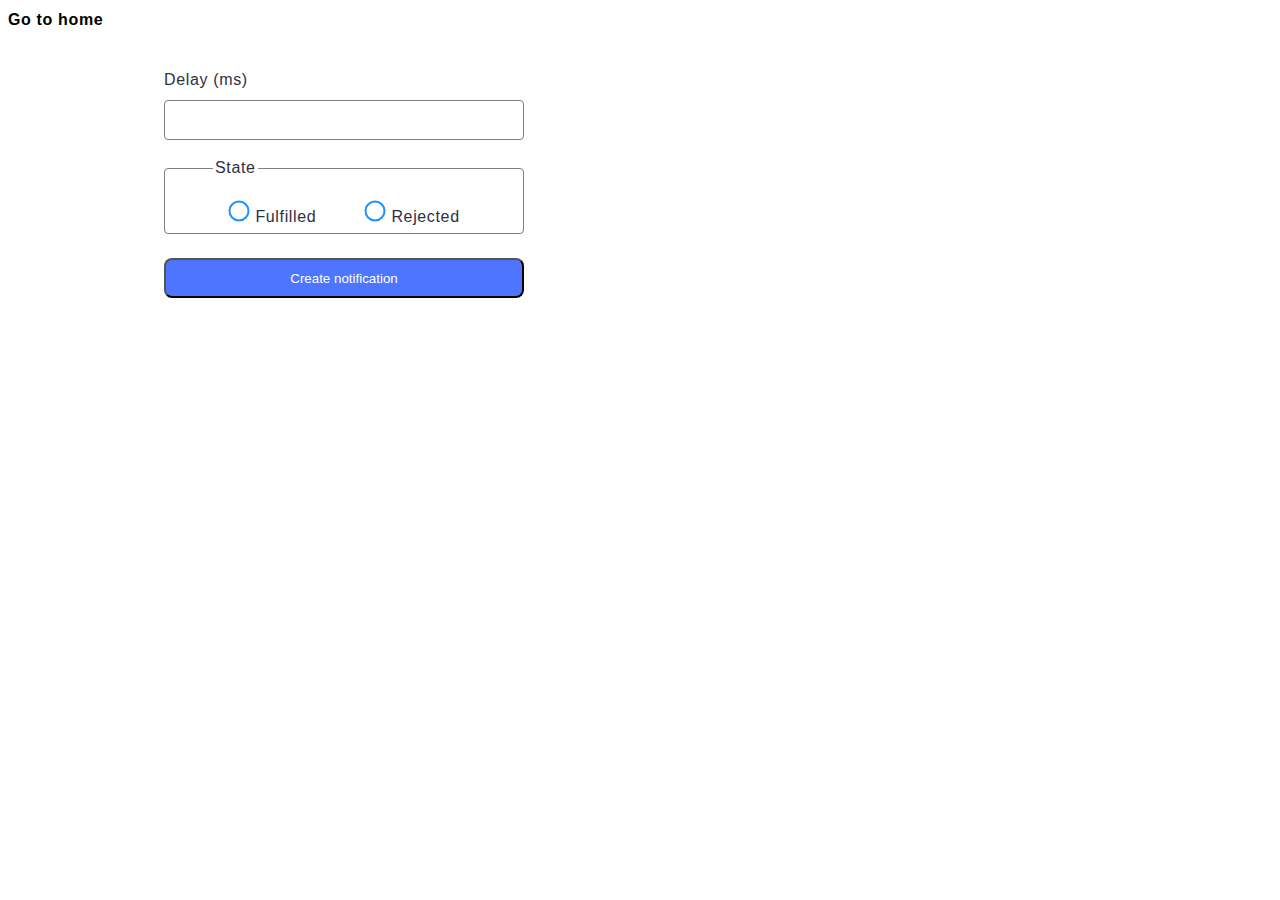
<file: src/2-snackbar.html>
<!DOCTYPE html>
<html lang="en">

<head>
    <meta charset="UTF-8" />
    <meta http-equiv="X-UA-Compatible" content="IE=edge" />
    <meta name="viewport" content="width=device-width, initial-scale=1.0" />
    <link rel="stylesheet" href="./css/reset.css" />
    <link rel="stylesheet" href="./css/2-snackbar.css" />
    <title>Snackbar</title>
</head>

<body>
    <section>
        <a href="./index.html">Go to home</a>
    </section>
    <section class="container-snackbar">
        <form class="form">
            <label>
                Delay (ms)
                <input type="number" name="delay" required />
            </label>

            <fieldset>
                <legend>State</legend>
                <label>
                    <input type="radio" name="state" value="fulfilled" required />
                    Fulfilled
                </label>
                <label>
                    <input type="radio" name="state" value="rejected" required />
                    Rejected
                </label>
            </fieldset>

            <button type="submit">Create notification</button>
        </form>
    </section>

    <script defer type="module" src="./js/2-snackbar.js"></script>
</body>

</html>
</file>
<file: src/css/2-snackbar.css>
* {
    box-sizing: border-box;
}

a[href="./index.html"] {
    color: #000;
    text-decoration: none;
    font-weight: bold;
}

body {

    font-family: "Montserrat", sans-serif;
    font-weight: 400;
    font-size: 16px;
    line-height: 1.5;
    letter-spacing: 0.04em;
    color: #2e2f42;
}

.container-snackbar {
    padding: 36px 156px;
}

form>label {
    display: flex;
    flex-direction: column;
}

form>label>input {
    width: 360px;
    height: 40px;
    padding: 8px 16px;
    border: 1px solid #808080;
    border-radius: 4px;
    margin-top: 8px;
}

form>label>input:focus {
    border: 1px solid #4e75ff;
}

form>label>input:hover {
    border: 1px solid #000;
}

fieldset {
    border: 1px solid #808080;
    border-radius: 4px;
    width: 360px;
    height: 78px;
    margin-top: 16px;
    padding: 24px 48px 8px;
    display: flex;
    gap: 48px;
    justify-content: center;
    align-items: center;
}

fieldset:hover {
    border: 1px solid #000;
}

input[type='radio'] {
    position: relative;
    height: 22px;
    width: 22px;
    -webkit-appearance: none;
    -moz-appearance: none;
    appearance: none;
    outline: none;
    margin: 0;
}

input[type='radio']::before {
    content: '';
    position: absolute;
    top: 50%;
    left: 50%;
    width: 17px;
    height: 17px;
    border-radius: 50%;
    transform: translate(-50%, -50%);
    background-color: white;
    border: 2px solid dodgerblue;
}

input[type='radio']:checked::after {
    content: '';
    position: absolute;
    top: 50%;
    left: 50%;
    width: 10px;
    height: 10px;
    border-radius: 50%;
    background-color: dodgerblue;
    transform: translate(-50%, -50%);
    visibility: visible;
}

button[type="submit"] {
    border-radius: 8px;
    padding: 8px 16px;
    width: 360px;
    height: 40px;
    background: #4e75ff;
    font-weight: 500;
    color: #fff;
    margin-top: 24px;
}

button[type="submit"]:hover {
    background: #6c8cff;
}
</file>
